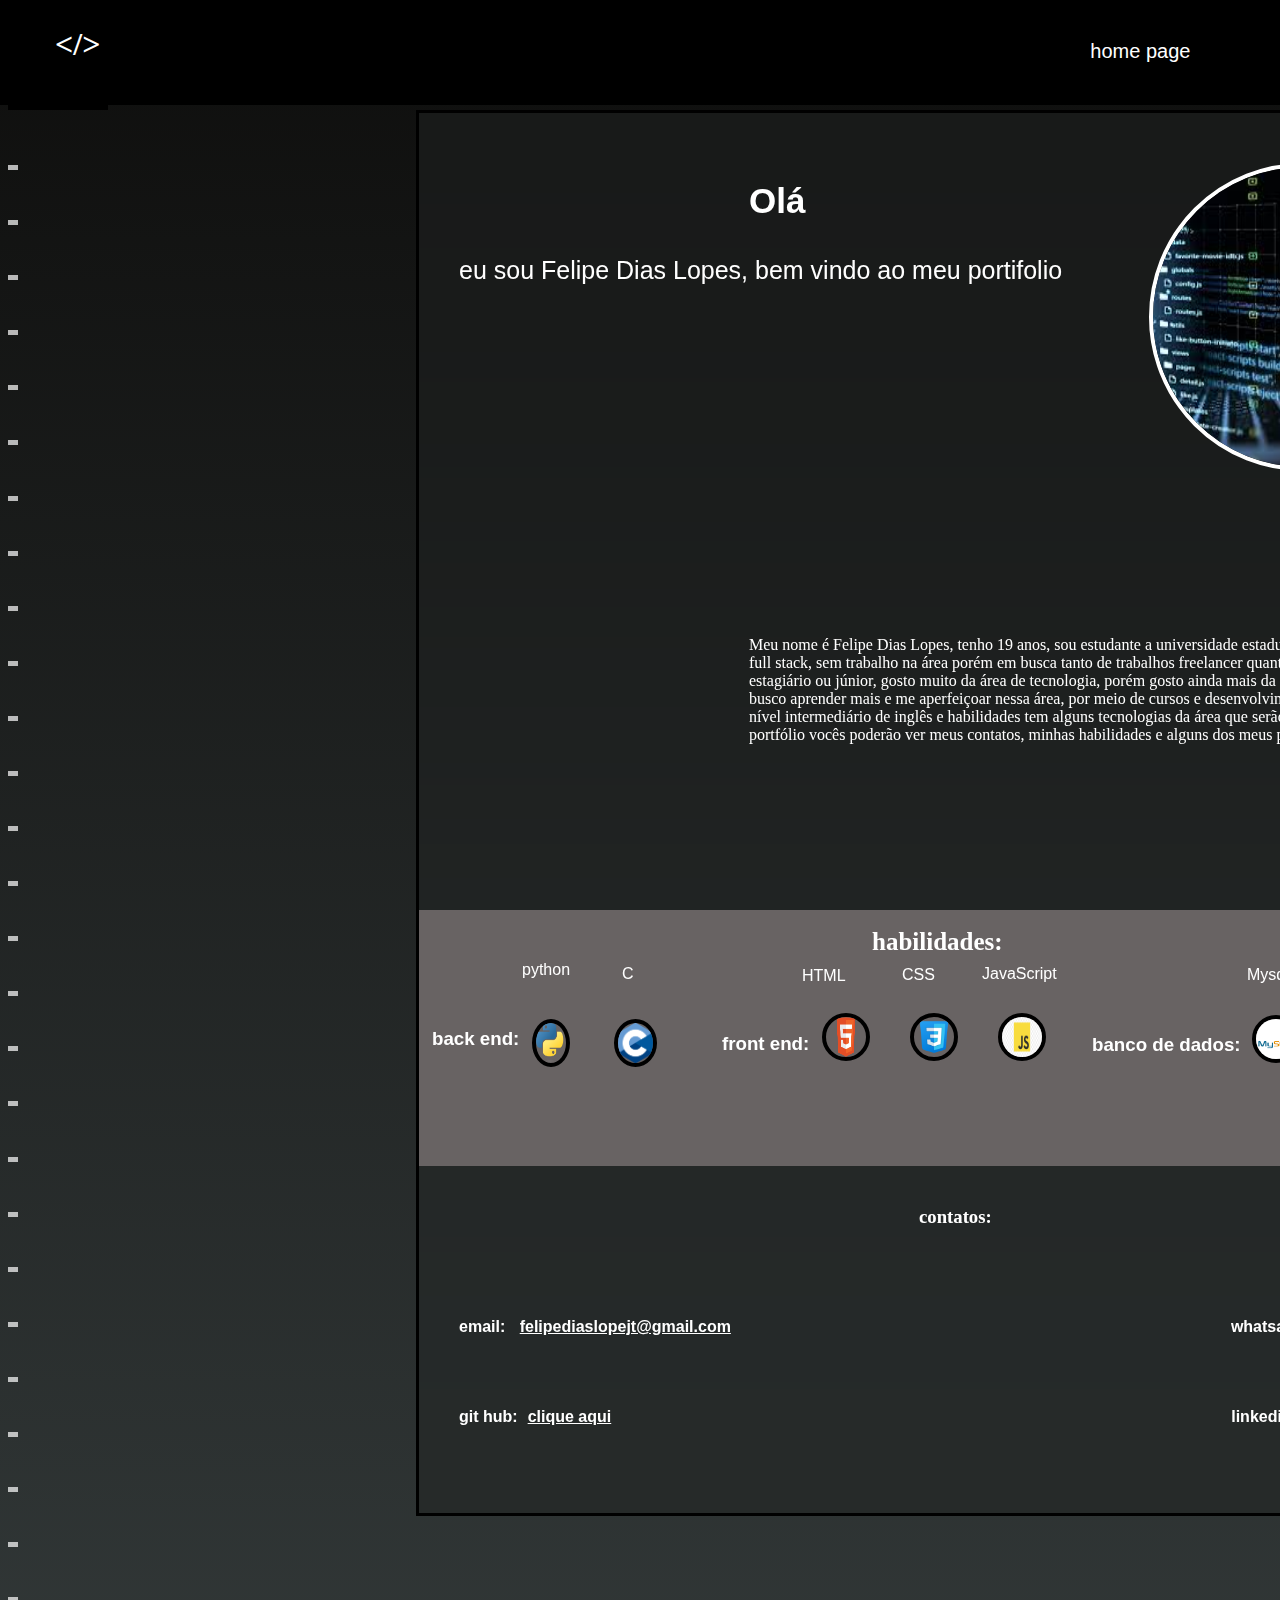
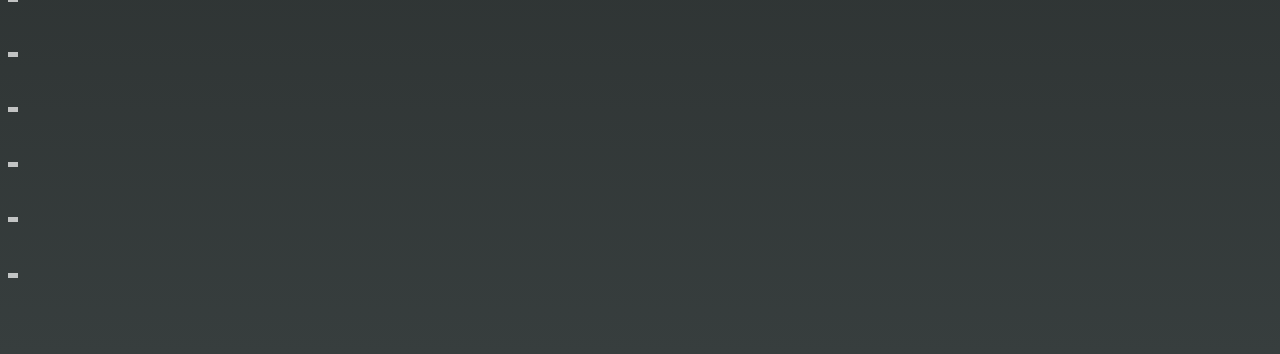
<file: index.html>
<!DOCTYPE html>
<html lang="pt-br">
 <head>
   <meta  name="viewport" charset="UTF-8"
   content="width=device-width,
   initil-scale=1.o">

   <title>Home</title>
   <link rel="stylesheet" href="estilo.css" type="text/css">
</head>
<body>
    <div class="titulo">
        <h1 id="h">&#60;/&#62;</h1>
        <div id='k1'class='t1'><a class="q" href="#">home page</a></div>
        <div id='k2'class='t1'><a class="q" href="portifolio.html">portifolio</a></div>
        
    </div>
    <div id="kk"></div>
    <div id="container">
        <div class="efeito"></div>
        <div class="efeito"></div>
        <div class="efeito"></div>
        <div class="efeito"></div>
        <div class="efeito"></div>
        <div class="efeito"></div>
        <div class="efeito"></div>
        <div class="efeito"></div>
        <div class="efeito"></div>
        <div class="efeito"></div>
        <div class="efeito"></div>
        <div class="efeito"></div>
        <div class="efeito"></div>
        <div class="efeito"></div>
        <div class="efeito"></div>
        <div class="efeito"></div>
        <div class="efeito"></div>
        <div class="efeito"></div>
        <div class="efeito"></div>
        <div class="efeito"></div>
        <div class="efeito"></div>
        <div class="efeito"></div>
        <div class="efeito"></div>
        <div class="efeito"></div>
        <div class="efeito"></div>
        <div class="efeito"></div>
        <div class="efeito"></div>
        <div class="efeito"></div>
        <div class="efeito"></div>
        <div class="efeito"></div>
        <div class="efeito"></div>
        <div class="efeito"></div>
    <div id="foto">
        <div id="foto1"><img src="pc.jpeg"  width="300px"  height="300px" id="tow"></div>
        <h3 id="ap">Olá</h3>
        <p id="app">
            eu sou
            Felipe Dias Lopes,
            bem vindo ao meu portifolio
        </p>

        <img src="Mfoto.jpg"  width="300px"  height="300px" class="tow1">
        <p id="necta">Meu nome é Felipe Dias Lopes, tenho 19 anos, sou estudante a universidade estadual de Goiás, sou um programador full stack, 
            sem trabalho na área porém em busca tanto de trabalhos freelancer quanto de um trabalho fixo, como estagiário ou júnior, 
            gosto muito da área de tecnologia, porém gosto ainda mais da área de desenvolvimento, sempre busco aprender mais e me aperfeiçoar 
            nessa área, por meio de cursos e desenvolvimento de projetos pessoais, tenho um nível intermediário de inglês e habilidades tem 
            alguns tecnologias da área que serão apresentadas mais abaixo.
            Neste portfólio vocês poderão ver meus contatos, minhas habilidades e alguns dos meus projetos.
            </p>
        <div id="emb">
            <h3 id="tuz">habilidades:</h3>
            <p class="fet1">python</p><p class="fet2">C</p>
            <h3 class="coisa1">back end:</h3><img class="tar" src="python.png"  alt="teste" width="30" height="40" title="Python" > <img class="t" src="c.png"  alt="teste" width="35" height="40"title="C" >
            <p class="fet3">HTML</p><p class="fet4">CSS</p><p class="fet5">JavaScript</p>
            <h3 class="coisa2">front end:</h3><img class="ta1" src="html.png"  alt="teste" width="30" height="40" title="HTML" ><img class="tl1" src="css.png"  alt="teste" width="30" height="40" title="CSS" ><img class="j" src="js.png"  alt="teste" width="30" height="40"title="JavaScript"  >
            <p class="fet6">Mysql</p>
            <h3 class="coisa3">banco de dados:</h3><img class="tar2" src="mysql.jpg"  alt="teste" width="30" height="40" title="Mysql" >
        </div>

        <h3 id="cc">contatos:</h3>
        <div class="tes">
        <h4 class="bcc">email: <a class="nit" href="mailto:felipediaslopejt@gmail.com">felipediaslopejt@gmail.com</a></h4>
        <h4 class="nan">whatsaap:<a class="nit" href="https://wa.me/64992572557" target="_blank">(64) 99257-2557</a></h4>
        </div>
        <div class="s">
        <h4 class="bcc1">git hub:<a class="nit" href="https://github.com/Felipe-DL18?tab=overview&from=2025-03-01&to=2025-03-11">clique aqui</a></h4>
        <h4 class="nann">linkeding:<a class="nit" href="https://www.linkedin.com/in/felipe-dias-lopes/">clique aqui</a></h4>
        </div>
    </div>
    </div>
</body>
</file>
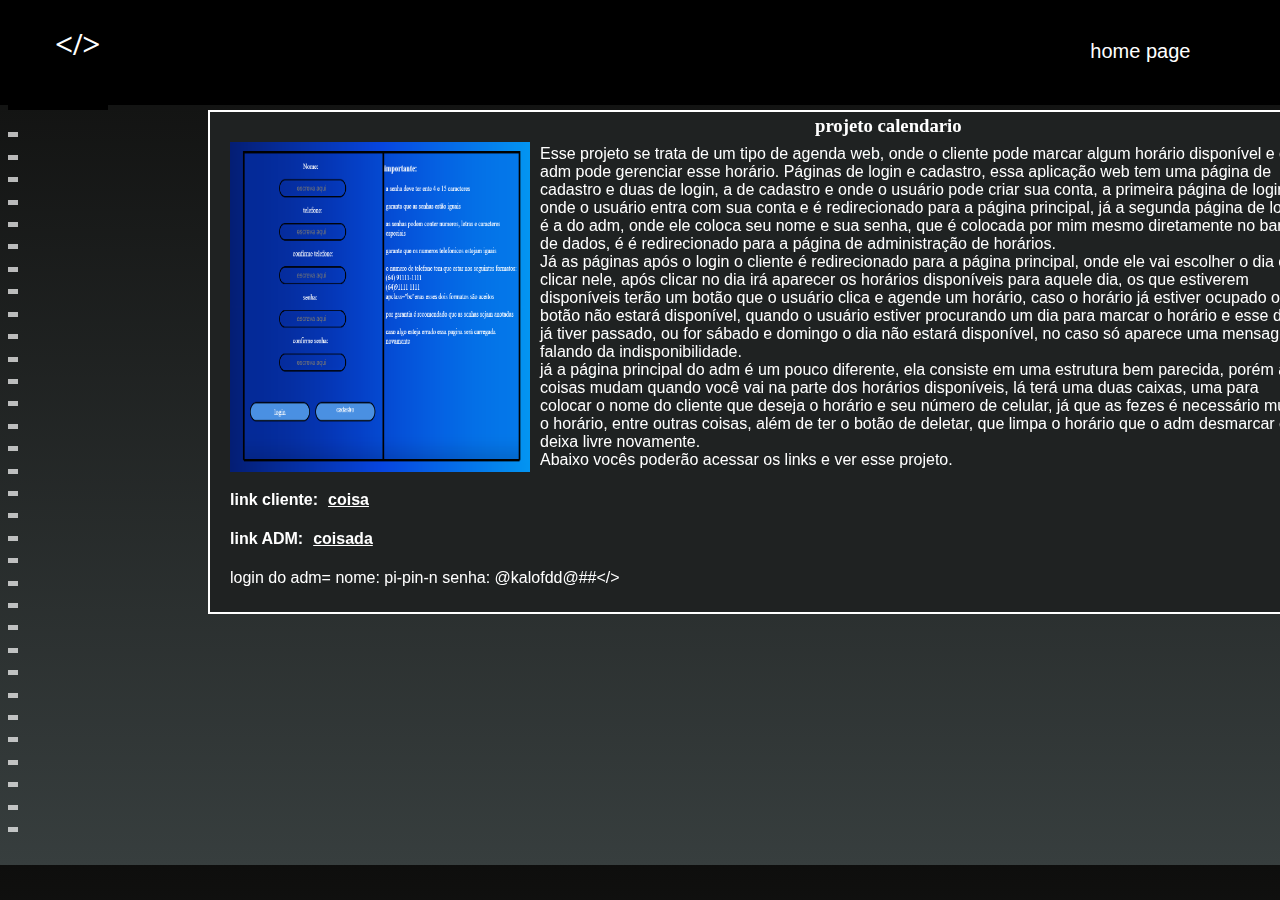
<file: portifolio.html>
<!DOCTYPE html>
<html lang="pt-br">
 <head>
    <meta name="viewport" content="width=device-width, initial-scale=1">

   <title>portfólio</title>
   <link rel="stylesheet" href="estilo2.css" type="text/css">
</head>
<body>
    <div class="titulo">
        <h1 id="h">&#60;/&#62;</h1>
        <div id='k1'class='t1'><a class="q" href="index.html">home page</a></div>
        <div id='k2'class='t1'><a class="q" href="portifolio.html">portifolio</a></div>
        
    </div>
    <div id="kk"></div>
    <div id="container">
        <div class="efeito"></div>
        <div class="efeito"></div>
        <div class="efeito"></div>
        <div class="efeito"></div>
        <div class="efeito"></div>
        <div class="efeito"></div>
        <div class="efeito"></div>
        <div class="efeito"></div>
        <div class="efeito"></div>
        <div class="efeito"></div>
        <div class="efeito"></div>
        <div class="efeito"></div>
        <div class="efeito"></div>
        <div class="efeito"></div>
        <div class="efeito"></div>
        <div class="efeito"></div>
        <div class="efeito"></div>
        <div class="efeito"></div>
        <div class="efeito"></div>
        <div class="efeito"></div>
        <div class="efeito"></div>
        <div class="efeito"></div>
        <div class="efeito"></div>
        <div class="efeito"></div>
        <div class="efeito"></div>
        <div class="efeito"></div>
        <div class="efeito"></div>
        <div class="efeito"></div>
        <div class="efeito"></div>
        <div class="efeito"></div>
        <div class="efeito"></div>
        <div class="efeito"></div>
    
    
    <div id="total">

        <div class="m">
            <div class="foto"><img class=fft src="proj1.png" width="300px" height="330"></div>
            <h3 class="nic">projeto calendario</h3>
            <p id="tex">Esse projeto se trata de um tipo de agenda web, onde o cliente pode marcar algum horário disponível e o adm pode gerenciar esse horário.
                Páginas de login e cadastro, essa aplicação web tem uma página de cadastro e duas de login, a de cadastro e onde o usuário pode criar sua conta, 
                a primeira página de login e onde o usuário entra com sua conta e é redirecionado para a página principal, já a segunda página de login é a do adm, 
                onde ele coloca seu nome e sua senha, que é colocada por mim mesmo diretamente no banco de dados, é é redirecionado para a página de administração de horários.<br>
                Já as páginas após o login o cliente é redirecionado para a página principal, onde ele vai escolher o dia e clicar nele, após clicar no dia irá aparecer os horários
                disponíveis para aquele dia, os que estiverem disponíveis terão um botão que o usuário clica e agende um horário, caso o horário já estiver ocupado o botão não estará disponível, 
                quando o usuário estiver procurando um dia para marcar o horário e esse dia já tiver passado, ou for sábado e domingo o dia não estará disponível, no caso só aparece uma mensagem falando da indisponibilidade.<br>
                já a página principal do adm é um pouco diferente, ela consiste em uma estrutura bem parecida, porém as coisas mudam quando você vai na parte dos horários disponíveis, lá terá uma duas caixas, 
                uma para colocar o nome do cliente que deseja o horário e seu número de celular, já que as fezes é necessário mudar o horário, entre outras coisas, além de ter o botão de deletar, 
                que limpa o horário que o adm desmarcar e o deixa livre novamente.<br>
                Abaixo vocês poderão acessar os links e ver esse projeto.

                </p>
        
                <h4 class="lin">link cliente:<a class='nf'href="#">coisa</a></h4>
                <h4 class="lin">link ADM:<a class='nf' href="#">coisada</a></h4>

                <p id="ç">login do adm= nome: pi-pin-n senha: @kalofdd@##&#60;/&#62;</p>
        

    </div>
    </div>
    </div>
</body>
</file>
<file: estilo.css>
body{
    background-image: linear-gradient(to bottom, #0e0e0d, rgb(55, 62, 62));
}
.titulo{
    border-color: black;
    border-style: solid;
    border-width: 5px;
    width: 1511px;
    height: 100px;
    transform: translateX(-8px);
    margin-top: -8px;
    background: rgb(0, 0, 0);
    display: flex;
    position: relative;
    overflow: hidden;
    border-bottom: none;
    color: white;
}
#kk{
    background-color: black;
    border-width: 2.5px;
    position: absolute;
    width: 100px;
    height: 5px;
    animation: Move1 2s linear infinite;
}
@keyframes Move1 {
    from {
        transform: translateX(1410px);
        background-color: lightblue;
    }
    to {
        transform: translateX(-8%);
        background-color: rgb(175, 158, 158);
    }
}
#foto{
    border-color: black;
    border-style: solid;
    border-width: 3px;
    width: 1100px;
    height: 1400px;
    transform: translateX(408px);
    background-color: transparent;
    backdrop-filter: blur(500px);
    margin-top: 5px;
    color: white;
}
.t1{
    border-width: 3px;
    width: 100px;
    height: 30px;
    margin-top: 35px;
}
#k1{
    margin-left:990px;
    width: 200px;
}
#k2{
    margin-left: 10px;
    width: 200px;
}
#h{
    margin-left: 50px;
}
a{
    text-decoration: none;
}
#tow{
    border-radius: 50%;
}
.nit{
  color: white;
  margin-left: 10px;
  text-decoration: underline;
}
#foto1{
    border-color: rgb(255, 255, 255);
    border-radius: 50%;
    border-style: solid;
    border-width: 4px;
    width: 300px;
    height: 300px;
    margin-left: -50px;
    transform: translateX(50px);
    margin-top: 50px;
    display: flex;
    margin-left: 680px;
}
#ap{
    margin-left: 330px;
    margin-top: -440px;
    transform: translateY(150px);
    font-family: Arial, sans-serif;
    font-size: 35px;
}
#app{
    margin-left: 40px;
    margin-right: 450px;
    transform: translateY(150px);
    font-size: 25px;
    font-family: Arial, sans-serif;
}
.coisa1{
    margin-top: 85px;
    margin-left: 10px;
    transform: translateY(-100px);
    font-family: Arial, sans-serif;
}
.coisa2{
    margin-top: 30px;
    transform: translateY(-320px);
    margin-left: 300px;
    font-family: Arial, sans-serif;
}
.coisa3{
    margin-top: 30px;
    margin-left: 670px;
    transform: translateY(-475px);
    font-family: Arial, sans-serif;
}
.t{
    margin-left: 40px;
    transform: translateY(-150px);
    border-color: black;
    border-style: solid;
    border-width: 4px;
    border-radius: 50%;
}
.tar{
    margin-left: 110px;
    transform: translateY(-150px);
    border-color: black;
    border-style: solid;
    border-width: 4px;
    border-radius: 50%;
}
.ta1{
    transform: translateY(-380px);
    width: 40px;
    margin-left: 400px;
    border-color: rgb(0, 0, 0);
    border-style: solid;
    border-width: 4px;
    border-radius: 50%;
}
.tar2{
    transform: translateY(-535px);
    width: 40px;
    margin-left: 830px;
    border-color: rgb(0, 0, 0);
    border-style: solid;
    border-width: 4px;
    border-radius: 50%;
}
.tl1{
    margin-left: 40px;
    width: 40px;
    height: 40px;
    transform: translateY(-380px);
    border-color: black;
    border-style: solid;
    border-width: 4px;
    border-radius: 50%;
}
.tar1{
    margin-left: 160px;
    transform: translateY(-50px);
    border-color: black;
    border-style: solid;
    border-width: 4px;
    border-radius: 50%;
}
.j{
  margin-left: 40px;
  width: 40px;
  height: 40px;
  transform: translateY(-380px);
  border-color: black;
  border-style: solid;
  border-width: 4px;
  border-radius: 50%;
}
.t:hover, .tar:hover, .tar1:hover{
    transform: scale(1.3) translateY(-140px);
    transition: transform 0.5s ease-in-out;
    box-shadow: -5px 16px  rgb(61, 60, 60);
}
.ta1:hover, .tl1:hover, .j:hover{
    transform: scale(1.3) translateY(-310px);
    transition: transform 0.5s ease-in-out;
    box-shadow: -5px 16px  rgb(61, 60, 60);
}
.tar2:hover{
    transform: scale(1.3) translateY(-430px);
    transition: transform 0.5s ease-in-out;
    box-shadow: -5px 16px  rgb(61, 60, 60);
}
#cc{
    margin-left: 500px;
    margin-top: -410px;
    transform: translateY(750px);
}
.tes{
    border-width: 3px;
    width: 1100px;
    height: 60px;
    display:flex;
    transform: translateY(800px);
    color: white;
}
.s{
    border-width: 3px;
    width: 1100px;
    height: 60px;
    display:flex;
    color: white;
    transform: translateY(610px);
}
.nan{
    margin-left: 500px;
    font-family: Arial, sans-serif;
}
.nann{
    margin-left: 620px;
    transform: translateY(220px);
    font-family: Arial, sans-serif;
}
.bcc{
    margin-left: 40px;
    font-family: Arial, sans-serif;
}
.bcc1{
    margin-left: 40px;
    transform: translateY(220px);
    font-family: Arial, sans-serif;
}
.q{
    color: rgb(255, 255, 255);
    font-size: 20px;
    font-family: Arial, sans-serif;
}
.tow1{
    transform: translateY(400px);
    margin-left: 10px;
    opacity: 0;
    animation: aparecer 1s ease-out forwards;
    animation-delay: 2s;
    border-color: white;
    border-width: 3px;
    border-style: solid;
}
@keyframes aparecer {
  from {
      opacity: 0;
      transform: translateY(400px);
  }
  to {
      opacity: 1;
      transform: translateY(400px);
  }
} 
#necta{
    padding-left: 330px;
    transform: translateY(150px);
}
#tuz{
    margin-left: 450px;
    color:white;
    font-size:25px;
    transform: translateY(-10px);
}
.fet1{
    color: white;
    margin-left: 100px;
    transform: translateY(-30px);
    font-family: Arial, sans-serif;
}
.fet2{
    color: white;
    margin-left: 200px;
    transform: translateY(-60px);
    font-family: Arial, sans-serif;
}
.fet3{
    color: white;
    margin-left: 380px;
    transform: translateY(-270px);
    font-family: Arial, sans-serif;
}
.fet4{
    color: white;
    margin-left: 480px;
    transform: translateY(-305px);
    font-family: Arial, sans-serif;
}
.fet5{
    color: white;
    margin-left: 560px;
    transform: translateY(-340px);
    font-family: Arial, sans-serif;
}
.fet6{
    color: white;
    margin-left: 825px;
    transform: translateY(-495px);
    font-family: Arial, sans-serif;
}
#container{
    position:relative;
    width: 200vh;
    height: 204vh;
  }
  @keyframes moveRisco {
    from {
      transform: translateX(95vw); 
    }
    to {
      transform: translateX(-10vw);
    }
  }
  .efeito{
  position:absolute;
  width: 10px;
  background-color: white;
  opacity: 0.7;
  animation: moveRisco linear infinite;
  }
  .efeito:nth-child(1){
    height: 5px;
    top: 3%;
    animation-duration: 3s;
    animation-delay: 0s;
  }
  .efeito:nth-child(2) {
    height: 5px;
    top: 6%;
    animation-duration: 4s;
    animation-delay: 1s;
  }

  .efeito:nth-child(3) {
    height: 5px;
    top: 9%;
    animation-duration: 5s;
    animation-delay: 2s;
  }

  .efeito:nth-child(4) {
    height: 5px;
    top: 12%;
    animation-duration: 3.5s;
    animation-delay: 0.5s;
  }

  .efeito:nth-child(5) {
    height: 5px;
    top: 15%;
    animation-duration: 4.5s;
    animation-delay: 1.5s;
  }
  .efeito:nth-child(6) {
    height: 5px;
    top: 18%;
    animation-duration: 5s;
    animation-delay: 1.0s;
  }
  .efeito:nth-child(7) {
    height: 5px;
    top: 21%;
    animation-duration: 4.1s;
    animation-delay: 2.0s;
  }
  .efeito:nth-child(8) {
    height: 5px;
    top: 24%;
    animation-duration: 1.3s;
    animation-delay: 0.3s;
  }
  .efeito:nth-child(9) {
    height: 5px;
    top: 27%;
    animation-duration: 3.2s;
    animation-delay: 1.2s;
  }
  .efeito:nth-child(10) {
    height: 5px;
    top: 30%;
    animation-duration: 4.1s;
    animation-delay: 1.1s;
  }
  .efeito:nth-child(11) {
    height: 5px;
    top: 33%;
    animation-duration: 3.7s;
    animation-delay: 0.1s;
  }
  .efeito:nth-child(12) {
    height: 5px;
    top: 36%;
    animation-duration: 1.1s;
    animation-delay: 1.0s;
  }
  .efeito:nth-child(13) {
    height: 5px;
    top: 39%;
    animation-duration: 0.9s;
    animation-delay: 1.6s;
  }
  .efeito:nth-child(14) {
    height: 5px;
    top: 42%;
    animation-duration: 4.0s;
    animation-delay: 0.9s;
  }
  .efeito:nth-child(15) {
    height: 5px;
    top: 45%;
    animation-duration: 3.34s;
    animation-delay: 0.8s;
  }
  .efeito:nth-child(16) {
    height: 5px;
    top: 48%;
    animation-duration: 4.9s;
    animation-delay: 1.4s;
  }
  .efeito:nth-child(17) {
    height: 5px;
    top: 51%;
    animation-duration: 1.1s;
    animation-delay: 0.2s;
  }
  .efeito:nth-child(18) {
    height: 5px;
    top: 54%;
    animation-duration: 1.2s;
    animation-delay: 0.99s;
  }
  .efeito:nth-child(19) {
    height: 5px;
    top: 57%;
    animation-duration: 3.1s;
    animation-delay: 1.11s;
  }
  .efeito:nth-child(20) {
    height: 5px;
    top: 60%;
    animation-duration: 3.5s;
    animation-delay: 1.55s;
  }
  .efeito:nth-child(21) {
    height: 5px;
    top: 63%;
    animation-duration: 2.1s;
    animation-delay: 0.44s;
  }
  .efeito:nth-child(22) {
    height: 5px;
    top: 66%;
    animation-duration: 1.3s;
    animation-delay: 0.12s;
  }
  .efeito:nth-child(23) {
    height: 5px;
    top: 69%;
    animation-duration: 3.1s;
    animation-delay: 0.66s;
  }
  .efeito:nth-child(24) {
    height: 5px;
    top: 72%;
    animation-duration: 0.6s;
    animation-delay: 1.45s;
  }
  .efeito:nth-child(25) {
    height: 5px;
    top: 75%;
    animation-duration: 1.71s;
    animation-delay: 1.87s;
  }
  .efeito:nth-child(26) {
    height: 5px;
    top: 78%;
    animation-duration: 2.1s;
    animation-delay: 0.57s;
  }
  .efeito:nth-child(27) {
    height: 5px;
    top: 81%;
    animation-duration: 2.9s;
    animation-delay: 1.23s;
  }
  .efeito:nth-child(28) {
    height: 5px;
    top: 84%;
    animation-duration: 3.4s;
    animation-delay: 0.29s;
  }
  .efeito:nth-child(29) {
    height: 5px;
    top: 87%;
    animation-duration: 4.89s;
    animation-delay: 1.51s;
  }
  .efeito:nth-child(30) {
    height: 5px;
    top: 90%;
    animation-duration: 5.2s;
    animation-delay: 1.0s;
  }
  .efeito:nth-child(31) {
    height: 5px;
    top: 93%;
    animation-duration: 2.2s;
    animation-delay: 2.3s;
  }
  .efeito:nth-child(32) {
    height: 5px;
    top: 96%;
    animation-duration: 3.0s;
    animation-delay: 0.1s;
  }
  #emb{
    transform: translateY(300px);
    border-color: rgb(104, 99, 99);
    background-color: rgb(104, 99, 99);
    border-width: 3px;
    border-style: solid;
    width: 1095px;
    height: 250px;
  }
  @media screen and (min-width: 768px) and (max-width: 1024px) {
    .titulo{
      border-color: black;
      border-style: solid;
      border-width: 5px;
      width: 810px;
      height: 100px;
      transform: translateX(-8px);
      margin-top: -8px;
      background: rgb(0, 0, 0);
      display: flex;
      position: relative;
      overflow: hidden;
      border-bottom: none;
      color: white;
  }
  #kk{
      background-color: black;
      border-width: 2.5px;
      position: absolute;
      width: 100px;
      height: 5px;
      animation: Move1 2s linear infinite;
  }
  @keyframes Move1 {
      from {
          transform: translateX(1410px);
          background-color: lightblue;
      }
      to {
          transform: translateX(-8%);
          background-color: rgb(175, 158, 158);
      }
  }
  #foto{
      border-color: black;
      border-style: solid;
      border-width: 3px;
      width: 700px;
      height: 1600px;
      margin-left: -350px;
      background-color: transparent;
      backdrop-filter: blur(500px);
      margin-top: 5px;
      color: white;
  }
  .t1{
      border-width: 3px;
      width: 100px;
      height: 30px;
      margin-top: 35px;
  }
  #k1{
      margin-left:450px;
      width: 200px;
  }
  #k2{
      margin-left: -10px;
      width: 200px;
  }
  #h{
      margin-left: 50px;
  }
  a{
      text-decoration: none;
  }
  #tow{
      border-radius: 50%;
  }
  .nit{
    color: white;
    margin-left: 10px;
    text-decoration: underline;
  }
  #foto1{
      border-color: rgb(255, 255, 255);
      border-radius: 50%;
      border-style: solid;
      border-width: 4px;
      width: 300px;
      height: 300px;
      margin-left: -50px;
      transform: translateX(50px);
      margin-top: 80px;
      display: flex;
      margin-left: 300px;
  }
  #ap{
      margin-left: 330px;
      margin-top: -440px;
      transform: translateY(70px);
      font-family: Arial, sans-serif;
      font-size: 35px;
  }
  #app{
      margin-left: 40px;
      margin-right: 450px;
      transform: translateY(160px);
      font-size: 25px;
      font-family: Arial, sans-serif;
  }
  .coisa1{
      margin-top: 85px;
      margin-left: 10px;
      transform: translateY(-160px);
      font-family: Arial, sans-serif;
  }
  .coisa2{
      margin-top: 30px;
      transform: translateY(-380px);
      margin-left: 300px;
      font-family: Arial, sans-serif;
  }
  .coisa3{
      margin-top: 30px;
      margin-left: 540px;
      transform: translateY(-530px);
      font-family: Arial, sans-serif;
  }
  .t{
      margin-left: -40px;
      transform: translateY(-100px);
      border-color: black;
      border-style: solid;
      border-width: 4px;
      border-radius: 50%;
  }
  .tar{
      margin-left: 20px;
      transform: translateY(-170px);
      border-color: black;
      border-style: solid;
      border-width: 4px;
      border-radius: 50%;
  }
  .ta1{
      transform: translateY(-390px);
      width: 40px;
      margin-left: 310px;
      border-color: rgb(0, 0, 0);
      border-style: solid;
      border-width: 4px;
      border-radius: 50%;
  }
  .tar2{
      transform: translateY(-535px);
      width: 40px;
      margin-left: 540px;
      border-color: rgb(0, 0, 0);
      border-style: solid;
      border-width: 4px;
      border-radius: 50%;
  }
  .tl1{
      margin-left: -48px;
      width: 40px;
      height: 40px;
      transform: translateY(-335px);
      border-color: black;
      border-style: solid;
      border-width: 4px;
      border-radius: 50%;
  }
  .tar1{
      margin-left: 160px;
      transform: translateY(-50px);
      border-color: black;
      border-style: solid;
      border-width: 4px;
      border-radius: 50%;
  }
  .j{
    margin-left: -48px;
    width: 40px;
    height: 40px;
    transform: translateY(-280px);
    border-color: black;
    border-style: solid;
    border-width: 4px;
    border-radius: 50%;
  }
  .t:hover, .tar:hover, .tar1:hover{
    transform: none !important;
    box-shadow: none !important;
  }
  .ta1:hover, .tl1:hover, .j:hover {
    transform: none !important;
    box-shadow: none !important;
  }
  .tar2:hover{
    transform: none !important;
    box-shadow: none !important;
  }
  #cc{
      margin-left: 300px;
      margin-top: -410px;
      transform: translateY(750px);
  }
  .tes{
      border-width: 3px;
      width: 1100px;
      height: 60px;
      display:flex;
      transform: translateY(800px);
      color: white;
  }
  .s{
      border-width: 3px;
      width: 1100px;
      height: 60px;
      display:flex;
      color: white;
      transform: translateY(610px);
  }
  .nan{
      margin-left: 180px;
      font-family: Arial, sans-serif;
  }
  .nann{
      margin-left: 300px;
      transform: translateY(220px);
      font-family: Arial, sans-serif;
  }
  .bcc{
      margin-left: 10px;
      font-family: Arial, sans-serif;
  }
  .bcc1{
      margin-left: 10px;
      transform: translateY(220px);
      font-family: Arial, sans-serif;
  }
  .q{
      color: rgb(255, 255, 255);
      font-size: 15px;
      font-family: Arial, sans-serif;
  }
  .tow1{
      transform: translateY(400px);
      margin-left: 10px;
      opacity: 0;
      animation: aparecer 1s ease-out forwards;
      animation-delay: 2s;
      border-color: white;
      border-width: 3px;
      border-style: solid;
  }
  @keyframes aparecer {
    from {
        opacity: 0;
        transform: translateY(400px);
    }
    to {
        opacity: 1;
        transform: translateY(400px);
    }
  } 
  #necta{
      padding-left: 330px;
      transform: translateY(100px);
  }
  #tuz{
      margin-left: 290px;
      color:white;
      font-size:25px;
      transform: translateY(-10px);
  }
  .fet1{
      color: white;
      margin-left: 100px;
      transform: translateY(20px);
      font-family: Arial, sans-serif;
  }
  .fet2{
      color: white;
      margin-left: 100px;
      transform: translateY(60px);
      font-family: Arial, sans-serif;
  }
  .fet3{
      color: white;
      margin-left: 400px;
      transform: translateY(-220px);
      font-family: Arial, sans-serif;
  }
  .fet4{
      color: white;
      margin-left: 400px;
      transform: translateY(-200px);
      font-family: Arial, sans-serif;
  }
  .fet5{
      color: white;
      margin-left: 400px;
      transform: translateY(-180px);
      font-family: Arial, sans-serif;
  }
  .fet6{
      color: white;
      margin-left: 620px;
      transform: translateY(-430px);
      font-family: Arial, sans-serif;
  }
  #container{
      position:relative;
      width: 200vh;
      height: 150vh;
    }
    #emb{
      transform: translateY(300px);
      border-color: rgb(104, 99, 99);
      background-color: rgb(104, 99, 99);
      border-width: 3px;
      border-style: solid;
      width: 694px;
      height: 250px;
    }
  }
  @media screen and (min-width: 341px) and (max-width: 490px){
       .titulo{
      border-color: black;
      border-style: solid;  
      border-width: 5px;
      width: 195vh;
      height: 150px;
      transform: translateX(-8px);
      margin-top: -8px;
      background: rgb(0, 0, 0);
      display: flex;
      position: relative;
      overflow: hidden;
      border-bottom: none;
      color: white;
  }
  #kk{
      background-color: black;
      border-width: 2.5px;
      position: absolute;
      width: 100px;
      height: 5px;
      animation: Move1 2s linear infinite;
  }
  .t1{
    border-width: 3px;
    width: 100px;
    height: 30px;
    margin-top: 55px;
}
#k1{
    margin-left:870px;
    width: 200px;
}
#k2{
    margin-left: 15px;
    width: 200px;
}
#h{
    margin-left: 50px; 
    margin-top: 55px;
    font-size: 30px;
}
.q{
  color: rgb(255, 255, 255);
  font-size: 30px;
  font-family: Arial, sans-serif;
}
#foto{
  border-color: black;
  border-style: solid;
  border-width: 3px;
  width:80%;
  height: 3150px;
  margin-left: -270px;
  background-color: transparent;
  backdrop-filter: blur(500px);
  margin-top: 5px;
  color: white;
}
#ap{
  margin-left: 590px;
  margin-top: -450px;
  transform: translateY(-10px);
  font-family: Arial, sans-serif;
  font-size: 40px;
}
#app{
  margin-left: 160px;
  margin-right: 0px;
  transform: translateY(510px);
  font-size: 40px;
  font-family: Arial, sans-serif;
}
#foto1{
  border-color: rgb(255, 255, 255);
  border-radius: 50%;
  border-style: solid;
  border-width: 4px;
  width: 400px;
  height: 400px;
  transform: translateX(-250px);
  margin-top: 100px;
  display: flex;
}
#tow{
  width: 400px;
  height: 400px;
}
.tow1{
  width: 400px;
  height: 400px;
  margin-top: 120px;
  margin-left: 450px;
  opacity: 0;
  animation: aparecer 1s ease-out forwards;
  animation-delay: 2s;
  border-color: white;
  border-width: 3px;
  border-style: solid;
}
#necta{
  padding-left: 50px;
  padding-right: 50px;
  font-size: 40px;
  transform: translateY(400px);
}
#emb{
  transform: translateY(400px);
  border-color: rgb(104, 99, 99);
  background-color: rgb(104, 99, 99);
  border-width: 3px;
  border-style: solid;
  width: 99.5%;
  height: 840px;
}
#tuz{
  margin-left: 490px;
  color:white;
  font-size:40px;
  transform: translateY(-10px);
}
.coisa1{
  margin-top: 85px;
  margin-left:520px;
  font-size: 40px;
  transform: translateY(-260px);
  font-family: Arial, sans-serif;
}
.t{
  margin-left: 190px;
  transform: translateY(-230px);
  border-color: black;
  border-style: solid;
  border-width: 4px;
  border-radius: 50%;
  height: 60px;
  width: 60px;
}
.tar{
  margin-left: 450px;
  transform: translateY(-230px);
  border-color: black;
  border-style: solid;
  border-width: 4px;
  border-radius: 50%;
  height: 60px;
  width: 60px;
}
.fet1{
  color: white;
  margin-left: 420px;
  transform: translateY(10px);
  font-family: Arial, sans-serif;
  font-size: 40px;
}
.fet2{
  color: white;
  margin-left: 720px;
  transform: translateY(-70px);
  font-family: Arial, sans-serif;
  font-size: 40px;
}
.coisa2{
  margin-top: 30px;
  transform: translateY(-470px);
  margin-left: 510px;
  font-size: 40px;
  font-family: Arial, sans-serif;
}
.ta1{
  transform: translateY(-400px);
  width: 40px;
  margin-left:290px;
  border-color: rgb(0, 0, 0);
  border-style: solid;
  border-width: 4px;
  border-radius: 50%;
  height: 60px;
  width: 60px;
}
.tl1{
  margin-left: 230px;
  width: 40px;
  height: 40px;
  transform: translateY(-400px);
  border-color: black;
  border-style: solid;
  border-width: 4px;
  border-radius: 50%;
  height: 60px;
  width: 60px;
}
.j{
margin-left: 210px;
width: 40px;
height: 40px;
transform: translateY(-400px);
border-color: black;
border-style: solid;
border-width: 4px;
border-radius: 50%;
height: 60px;
width: 60px;
}
.fet3{
  color: white;
  margin-left: 270px;
  transform: translateY(-130px);
  font-family: Arial, sans-serif;
  font-size: 40px;
}
.fet4{
  color: white;
  margin-left: 580px;
  transform: translateY(-215px);
  font-family: Arial, sans-serif;
  font-size: 40px;
}
.fet5{
  color: white;
  margin-left: 800px;
  transform: translateY(-300px);
  font-family: Arial, sans-serif;
  font-size: 40px;
}
.coisa3{
  margin-top: 30px;
  margin-left: 460px;
  transform: translateY(-460px);
  font-family: Arial, sans-serif;
  font-size: 40px;
}
.tar2{
  transform: translateY(-410px);
  width: 40px;
  margin-left: 580px;
  border-color: rgb(0, 0, 0);
  border-style: solid;
  border-width: 4px;
  border-radius: 50%;
  height: 60px;
  width: 60px;
}
.fet6{
  color: white;
  margin-left: 560px;
  transform: translateY(-310px);
  font-family: Arial, sans-serif;
  font-size: 40px;
}
#cc{
  margin-left: 515px;
  margin-top: -410px;
  transform: translateY(850px);
  font-size:40px;
}
.nan{
  margin-left: -420px;
  transform: translateY(100px);
  font-family: Arial, sans-serif;
  font-size:40px;
}
.nann{
  margin-left: -350px;
  transform: translateY(310px);
  font-family: Arial, sans-serif;
  font-size:40px;
}
.bcc{
  margin-left: 300px;
   margin-right: -150px;
  font-family: Arial, sans-serif;
  font-size:40px;
}
.bcc1{
  margin-left:430px;
  transform: translateY(390px);
  font-family: Arial, sans-serif;
  font-size:40px;
}
#container{
  position:relative;
  width: 200vh;
  height: 405vh;
}
#kk{
  background-color: black;
  border-width: 2.5px;
  position: absolute;
  width: 100px;
  height: 5px;
  animation: Move1 2s linear infinite;
}
@keyframes Move1 {
  from {
      transform: translateX(1320px);
      background-color: lightblue;
  }
  to {
      transform: translateX(-8%);
      background-color: rgb(175, 158, 158);
  }
}
@keyframes moveRisco {
  from {
    transform: translateX(390vw); 
  }
  to {
    transform: translateX(-10vw);
  }
}
.t:hover, .tar:hover, .tar1:hover{
  transform: scale(1.3) translateY(-180px);
  transition: none;
  box-shadow: none;
}
.ta1:hover, .tl1:hover, .j:hover{
  transform:scale(1.3) translateY(-300px);
  transition: none;
  box-shadow: none;
}
.tar2:hover{
  transform: none;
  transition: none;
  box-shadow: none;
}
  }
</file>
<file: estilo2.css>
body{
    background-image: linear-gradient(to bottom, #0e0e0d, rgb(55, 62, 62));
}
.titulo{
    border-color: black;
    border-style: solid;
    border-width: 5px;
    width: 1511px;
    height: 100px;
    transform: translateX(-8px);
    margin-top: -8px;
    background: rgb(0, 0, 0);
    display: flex;
    position: relative;
    overflow: hidden;
    border-bottom: none;
    color: white;
}
#kk{
    background-color: black;
    border-width: 2.5px;
    position: absolute;
    width: 100px;
    height: 5px;
    animation: Move1 2s linear infinite;
}
@keyframes Move1 {
    from {
        transform: translateX(1410px);
        background-color: lightblue;
    }
    to {
        transform: translateX(-8%);
        background-color: rgb(175, 158, 158);
    }
}
.t1{
    border-width: 3px;
    width: 100px;
    height: 30px;
    margin-top: 35px;
}
#k1{
    margin-left:990px;
    width: 200px;
}
#k2{
    margin-left: 10px;
    width: 200px;
}
#h{
    margin-left: 50px;
}
a{
    text-decoration: none;
}
.q{
    color: rgb(255, 255, 255);
    font-size: 20px;
    font-family: Arial, sans-serif;
}
#container{
    position:relative;
    width: 95vh;
    height: 83vh;
  }
  @keyframes moveRisco {
    from {
      transform: translateX(95vw); 
    }
    to {
      transform: translateX(-10vw);
    }
  }
  .efeito{
  position:absolute;
  width: 10px;
  background-color: white;
  opacity: 0.7;
  animation: moveRisco linear infinite;
  }
  .efeito:nth-child(1){
    height: 5px;
    top: 3%;
    animation-duration: 3s;
    animation-delay: 0s;
  }
  .efeito:nth-child(2) {
    height: 5px;
    top: 6%;
    animation-duration: 4s;
    animation-delay: 1s;
  }

  .efeito:nth-child(3) {
    height: 5px;
    top: 9%;
    animation-duration: 5s;
    animation-delay: 2s;
  }

  .efeito:nth-child(4) {
    height: 5px;
    top: 12%;
    animation-duration: 3.5s;
    animation-delay: 0.5s;
  }

  .efeito:nth-child(5) {
    height: 5px;
    top: 15%;
    animation-duration: 4.5s;
    animation-delay: 1.5s;
  }
  .efeito:nth-child(6) {
    height: 5px;
    top: 18%;
    animation-duration: 5s;
    animation-delay: 1.0s;
  }
  .efeito:nth-child(7) {
    height: 5px;
    top: 21%;
    animation-duration: 4.1s;
    animation-delay: 2.0s;
  }
  .efeito:nth-child(8) {
    height: 5px;
    top: 24%;
    animation-duration: 1.3s;
    animation-delay: 0.3s;
  }
  .efeito:nth-child(9) {
    height: 5px;
    top: 27%;
    animation-duration: 3.2s;
    animation-delay: 1.2s;
  }
  .efeito:nth-child(10) {
    height: 5px;
    top: 30%;
    animation-duration: 4.1s;
    animation-delay: 1.1s;
  }
  .efeito:nth-child(11) {
    height: 5px;
    top: 33%;
    animation-duration: 3.7s;
    animation-delay: 0.1s;
  }
  .efeito:nth-child(12) {
    height: 5px;
    top: 36%;
    animation-duration: 1.1s;
    animation-delay: 1.0s;
  }
  .efeito:nth-child(13) {
    height: 5px;
    top: 39%;
    animation-duration: 0.9s;
    animation-delay: 1.6s;
  }
  .efeito:nth-child(14) {
    height: 5px;
    top: 42%;
    animation-duration: 4.0s;
    animation-delay: 0.9s;
  }
  .efeito:nth-child(15) {
    height: 5px;
    top: 45%;
    animation-duration: 3.34s;
    animation-delay: 0.8s;
  }
  .efeito:nth-child(16) {
    height: 5px;
    top: 48%;
    animation-duration: 4.9s;
    animation-delay: 1.4s;
  }
  .efeito:nth-child(17) {
    height: 5px;
    top: 51%;
    animation-duration: 1.1s;
    animation-delay: 0.2s;
  }
  .efeito:nth-child(18) {
    height: 5px;
    top: 54%;
    animation-duration: 1.2s;
    animation-delay: 0.99s;
  }
  .efeito:nth-child(19) {
    height: 5px;
    top: 57%;
    animation-duration: 3.1s;
    animation-delay: 1.11s;
  }
  .efeito:nth-child(20) {
    height: 5px;
    top: 60%;
    animation-duration: 3.5s;
    animation-delay: 1.55s;
  }
  .efeito:nth-child(21) {
    height: 5px;
    top: 63%;
    animation-duration: 2.1s;
    animation-delay: 0.44s;
  }
  .efeito:nth-child(22) {
    height: 5px;
    top: 66%;
    animation-duration: 1.3s;
    animation-delay: 0.12s;
  }
  .efeito:nth-child(23) {
    height: 5px;
    top: 69%;
    animation-duration: 3.1s;
    animation-delay: 0.66s;
  }
  .efeito:nth-child(24) {
    height: 5px;
    top: 72%;
    animation-duration: 0.6s;
    animation-delay: 1.45s;
  }
  .efeito:nth-child(25) {
    height: 5px;
    top: 75%;
    animation-duration: 1.71s;
    animation-delay: 1.87s;
  }
  .efeito:nth-child(26) {
    height: 5px;
    top: 78%;
    animation-duration: 2.1s;
    animation-delay: 0.57s;
  }
  .efeito:nth-child(27) {
    height: 5px;
    top: 81%;
    animation-duration: 2.9s;
    animation-delay: 1.23s;
  }
  .efeito:nth-child(28) {
    height: 5px;
    top: 84%;
    animation-duration: 3.4s;
    animation-delay: 0.29s;
  }
  .efeito:nth-child(29) {
    height: 5px;
    top: 87%;
    animation-duration: 4.89s;
    animation-delay: 1.51s;
  }
  .efeito:nth-child(30) {
    height: 5px;
    top: 90%;
    animation-duration: 5.2s;
    animation-delay: 1.0s;
  }
  .efeito:nth-child(31) {
    height: 5px;
    top: 93%;
    animation-duration: 2.2s;
    animation-delay: 2.3s;
  }
  .efeito:nth-child(32) {
    height: 5px;
    top: 96%;
    animation-duration: 3.0s;
    animation-delay: 0.1s;
  }
  #total{
    border-color: white;
    height: 500px;
    width: 1100px;
    margin-left: 200px;
    margin-top: 5px;
    background-color: transparent;
  }
  .m{
    border-color: white;
    border-width: 2px;
    border-style: solid;
    height: 500px;
    width: 1100px;
    background-color: transparent;
    backdrop-filter: blur(500px);
  }
  .nic{
    transform: translateY(-380px);
    margin-left: 55%;
    color: white;
  }
  .foto{
    margin-left: 20px;
    margin-top: 30px;
  }
  #tex{
    color: white;
    font-family: Arial, sans-serif;
    transform: translateY(-390px);
    margin-left: 330px;
  }
  .lin{
    transform: translateY(-390px);
    margin-left: 20px;
    color: white;
    font-family: Arial, sans-serif;
  }
  #ç{
    transform: translateY(-390px);
    margin-left: 20px;
    color: white;
    font-family: Arial, sans-serif;
  }
  .nf{
    color: white;
    font-family: Arial, sans-serif; 
    text-decoration:underline;
    margin-left: 10px;
  }
  @media screen and (min-width: 341px) and (max-width: 490px){
    .titulo{
      border-color: black;
      border-style: solid;  
      border-width: 5px;
      width:374px;
      height: 40px;
      transform: translateX(-8px);
      margin-top: -8px;
      background: rgb(0, 0, 0);
      display: flex;
      position: relative;
      overflow: hidden;
      border-bottom: none;
      color: white;
  }
  #kk{
      background-color: black;
      border-width: 2.5px;
      position: absolute;
      width: 100px;
      height: 5px;
      animation: Move1 2s linear infinite;
  }
  .t1{
    border-width: 3px;
    width: 100px;
    height: 30px;
    margin-top: 5px;
}
#k1{
    margin-left:220px;
    width: 200px;
}
#k2{
    margin-left: 0px;
    width: 200px;
}
#h{
    margin-left: 10px; 
    margin-top: 15px;
    font-size: 8px;
    color: white;
}
.q{
  color: rgb(255, 255, 255);
  font-size: 8px;
  font-family: Arial, sans-serif;
}
.m{
  border-color: white;
  border-width: 2px;
  border-style: solid;
  height: 1260px;
  width: 300px;
  margin-left: -170px;
  background-color: transparent;
  backdrop-filter: blur(500px);
}
.nic{
  transform: translateY(-250px);
  margin-left: 22%;
  color: white;
}
.foto{
  margin-left: 50px;
  margin-top: 30px;
  }
  .fft{
      width: 200px;
      height: 200px;
    }
  #tex{
      color: white;
      font-family: Arial, sans-serif;
      transform: translateY(-40px);
      margin-left: 4px;
    }
    .lin{
      transform: translateY(-50px);
      margin-left: 5px;
      color: white;
      font-family: Arial, sans-serif;
    }
  #ç{
      transform: translateY(-50px);
      margin-left: 5px;
      color: white;
      font-family: Arial, sans-serif;
    }
  #container{
      position:relative;
      width: 10vh;
      height: 165vh;
    }
    @keyframes Move1 {
      from {
          transform: translateX(290px);
          background-color: lightblue;
      }
      to {
          transform: translateX(-8%);
          background-color: rgb(175, 158, 158);
      }
  }
  #total{
    border-color: white;
    height: 500px;
    width: 130px;
    margin-left: 200px;
    margin-top: 5px;
    background-color: transparent;
  }
  }
</file>
